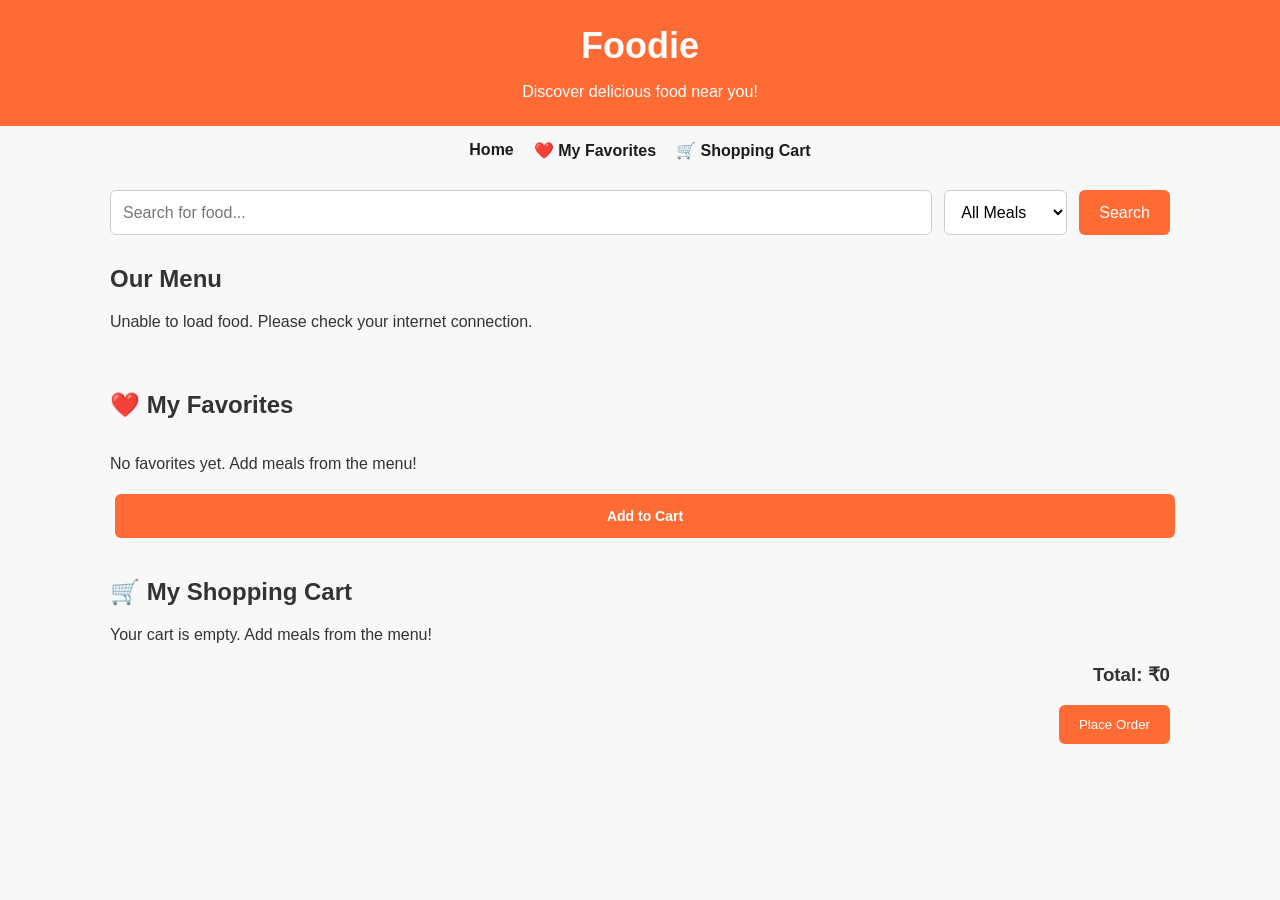
<file: index.html>
<!DOCTYPE html>
<html lang="en">
<head>
    <meta charset="UTF-8">
    <meta name="viewport" content="width=device-width, initial-scale=1.0">
    <title>Foodie - Online Food Ordering</title>
    <link rel="stylesheet" href="style.css">
</head>
<body>

    <header>
        <h1>Foodie</h1>
        <p>Discover delicious food near you!</p>
    </header>

    <nav>
    <a href="index.html">Home</a>
    <a href="favorites.html">❤️ My Favorites</a>
    <a href="cart.html">🛒 Shopping Cart</a>
</nav>

    <main>
        <section class="search-section">
            <input
                type="text"
                id="search-input"
                placeholder="Search for food..."
            >

            <select id="category-filter">
    <option value="all">All Meals</option>
    <option value="Chicken">Chicken</option>
    <option value="Seafood">Seafood</option>
    <option value="Vegetarian">Vegetarian</option>
    <option value="Beef">Beef</option>
    <option value="Dessert">Dessert</option>
</select>

            <button id="search-button">Search</button>
        </section>

        <section>
            <h2>Our Menu</h2>
            <p id="status-message">Loading food menu...</p>
            <div id="food-container"></div>
        </section>

        <section id="recipe-section" hidden>
    <button id="back-button">Back to Menu</button>
    <div id="recipe-container"></div>
</section>


<section id="favorites-section">
    <h2>❤️ My Favorites</h2>
    <div id="favorites-container"></div>
</section>


<button
    type="button"
    class="add-cart-button"
    data-cart-add="${meal.idMeal}"
>
    Add to Cart
</button>



<section id="cart-section">
    <h2>🛒 My Shopping Cart</h2>

    <div id="cart-container">
        <p>Your cart is empty.</p>
    </div>

    <div id="cart-summary">
        <h3>Total: ₹<span id="cart-total">0</span></h3>
        <button id="checkout-button" type="button">
            Place Order
        </button>
    </div>

    <p id="order-message" role="status"></p>
</section>

    </main>
    <script src="app.js" defer></script>

</body>
</html>
</file>
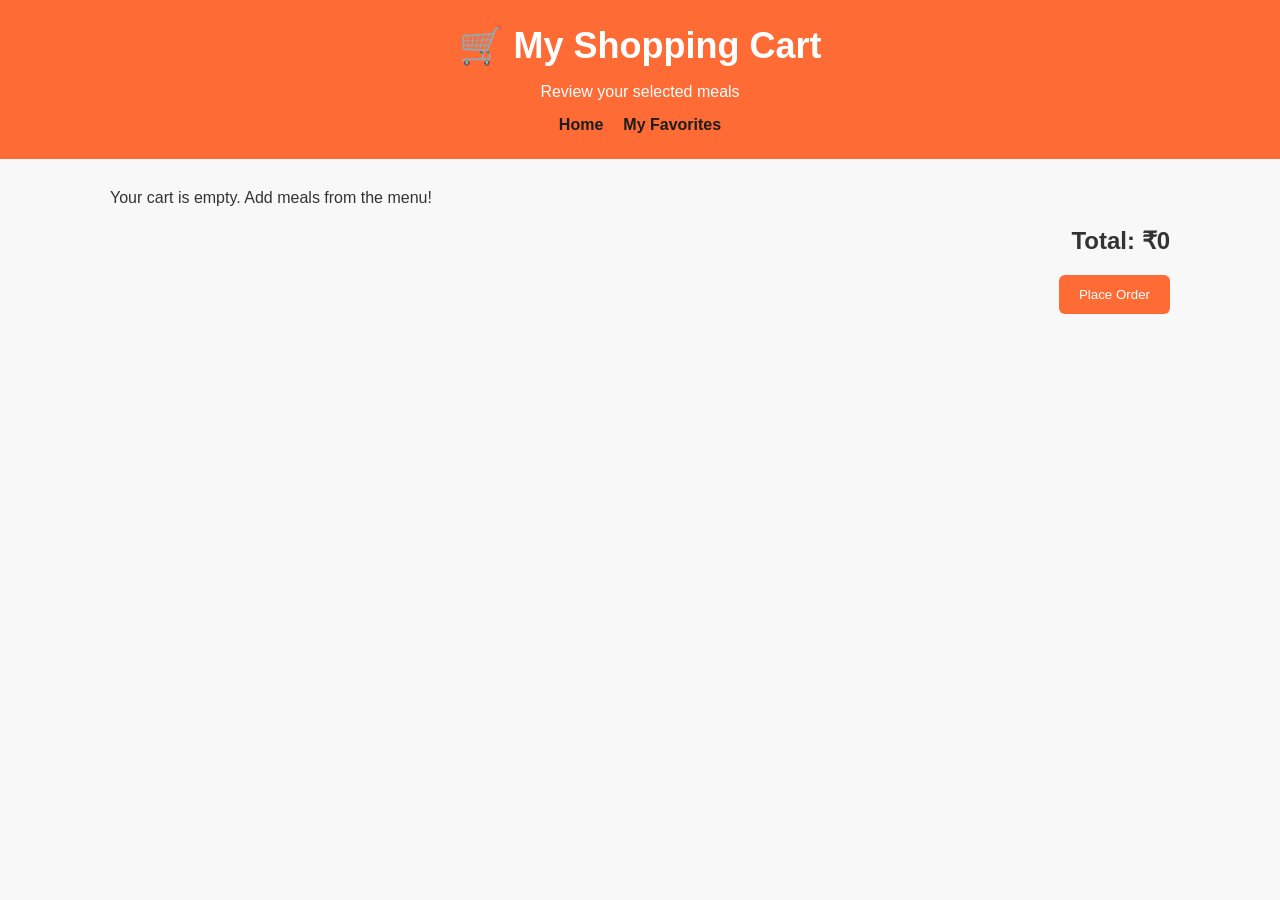
<file: cart.html>
<!DOCTYPE html>
<html lang="en">
<head>
    <meta charset="UTF-8">
    <meta name="viewport" content="width=device-width, initial-scale=1.0">
    <title>My Shopping Cart - Foodie</title>
    <link rel="stylesheet" href="style.css">
    <script src="app.js" defer></script>
</head>
<body>
    <header>
        <h1>🛒 My Shopping Cart</h1>
        <p>Review your selected meals</p>
        <nav>
            <a href="index.html">Home</a>
            <a href="favorites.html">My Favorites</a>
        </nav>
    </header>

    <main>
        <div id="cart-container"></div>

        <section id="cart-summary">
            <h2>Total: ₹<span id="cart-total">0</span></h2>
            <button id="checkout-button" type="button">Place Order</button>
            <p id="order-message" role="status"></p>
        </section>
    </main>
</body>
</html>
</file>
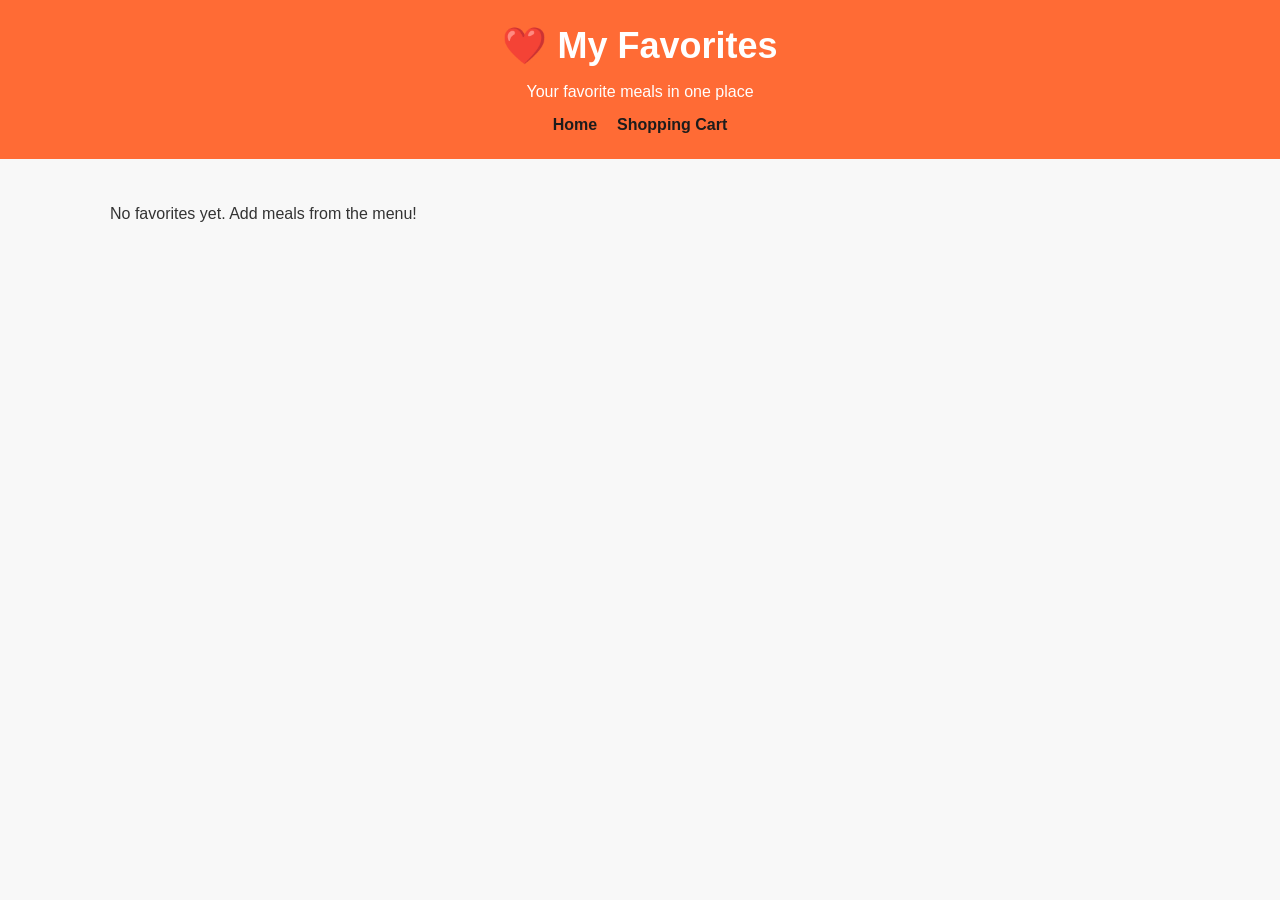
<file: favorites.html>
<!DOCTYPE html>
<html lang="en">
<head>
    <meta charset="UTF-8">
    <meta name="viewport" content="width=device-width, initial-scale=1.0">
    <title>My Favorites - Foodie</title>
    <link rel="stylesheet" href="style.css">
    <script src="app.js" defer></script>
</head>
<body>
    <header>
        <h1>❤️ My Favorites</h1>
        <p>Your favorite meals in one place</p>
        <nav>
            <a href="index.html">Home</a>
            <a href="cart.html">Shopping Cart</a>
        </nav>
    </header>

    <main>
        <p id="status-message"></p>
        <div id="favorites-container"></div>
    </main>
</body>
</html>
</file>
<file: style.css>
/* Apply basic styles to the entire page */
* {
    box-sizing: border-box;
}

body {
    margin: 0;
    font-family: Arial, sans-serif;
    background-color: #f8f8f8;
    color: #333;
}

/* Website heading section */
header {
    background-color: #ff6b35;
    color: white;
    text-align: center;
    padding: 25px;
}

header h1 {
    margin: 0;
    font-size: 36px;
}

header p {
    margin-bottom: 0;
    font-size: 16px;
}

/* Main content */
main {
    max-width: 1100px;
    margin: 30px auto;
    padding: 0 20px;
}

/* Search and category section */
.search-section {
    display: flex;
    gap: 12px;
    margin-bottom: 30px;
}

/* Search input */
#search-input {
    flex: 1;
    min-width: 0;
    padding: 12px;
    border: 1px solid #ccc;
    border-radius: 6px;
    font-size: 16px;
}

/* Category dropdown */
#category-filter {
    padding: 12px;
    border: 1px solid #ccc;
    border-radius: 6px;
    font-size: 16px;
    background-color: white;
}

/* Search button */
#search-button {
    padding: 12px 20px;
    border: none;
    border-radius: 6px;
    background-color: #ff6b35;
    color: white;
    font-size: 16px;
    cursor: pointer;
}

#search-button:hover {
    background-color: #e85520;
}

/* Menu heading */
h2 {
    margin-bottom: 20px;
}

/* Mobile responsive design */
@media (max-width: 600px) {
    .search-section {
        flex-direction: column;
    }

    #search-input,
    #category-filter,
    #search-button {
        width: 100%;
    }
}
/* Food cards layout */
#food-container {
    display: grid;
    grid-template-columns: repeat(auto-fit, minmax(220px, 1fr));
    gap: 20px;
}

/* Individual food card */
.food-card {
    background-color: white;
    border-radius: 10px;
    padding: 15px;
    box-shadow: 0 2px 8px rgba(0, 0, 0, 0.1);
}

.food-card img {
    width: 100%;
    border-radius: 8px;
}

.food-card h3 {
    margin-bottom: 8px;
}

#status-message {
    margin-bottom: 20px;
}

.food-card {
    cursor: pointer;
    transition: transform 0.2s ease;
}

.food-card:hover {
    transform: translateY(-5px);
}

#back-button {
    padding: 10px 16px;
    margin-bottom: 20px;
    background-color: #ff6b35;
    color: white;
    border: none;
    border-radius: 6px;
    cursor: pointer;
}

#recipe-container img {
    width: 100%;
    max-width: 400px;
    border-radius: 10px;
}

#recipe-container {
    background-color: white;
    padding: 20px;
    border-radius: 10px;
    line-height: 1.6;
}

/* Favorites section */
#favorites-section {
    margin-top: 40px;
}

#favorites-container {
    display: grid;
    grid-template-columns: repeat(auto-fit, minmax(220px, 1fr));
    gap: 20px;
}

.food-card {
    position: relative;
}

.favorite-icon {
    position: absolute;
    top: 10px;
    right: 10px;
    width: 40px;
    height: 40px;
    border: none;
    border-radius: 50%;
    background-color: white;
    color: #e63946;
    font-size: 25px;
    cursor: pointer;
    display: flex;
    align-items: center;
    justify-content: center;
    box-shadow: 0 2px 6px rgba(0, 0, 0, 0.15);
}

.favorite-icon:hover {
    transform: scale(1.1);
}



.add-cart-button,
.cart-card-controls {
    display: flex;
    align-items: center;
    justify-content: center;
    width: 100%;
    min-height: 44px;
    margin-top: 10px;
    padding: 6px 10px;
    box-sizing: border-box;
    background-color: #ff6b35;
    color: white;
    border: none;
    border-radius: 6px;
    font-size: 14px;
    font-weight: bold;
}

.add-cart-button {
    cursor: pointer;
}

.cart-card-controls {
    justify-content: space-between;
    gap: 6px;
}

.cart-card-controls span {
    flex: 1;
    text-align: center;
    font-size: 12px;
    font-weight: bold;
}

.cart-card-controls button {
    width: 30px;
    height: 30px;
    flex-shrink: 0;
    background-color: white;
    color: #ff6b35;
    border: none;
    border-radius: 4px;
    font-size: 18px;
    font-weight: bold;
    cursor: pointer;
}

.favorite-button:hover {
    background-color: #ffd0d0;
}


/* Shopping cart */
#cart-section {
    margin-top: 40px;
}

.cart-item {
    display: flex;
    align-items: center;
    gap: 15px;
    background-color: white;
    padding: 15px;
    margin-bottom: 12px;
    border-radius: 8px;
    box-shadow: 0 2px 6px rgba(0, 0, 0, 0.08);
}

.cart-item img {
    width: 90px;
    height: 90px;
    object-fit: cover;
    border-radius: 8px;
}

.cart-item-info {
    flex: 1;
}

.cart-item button,
#checkout-button {
    padding: 8px 12px;
    border: none;
    border-radius: 6px;
    cursor: pointer;
}

.cart-item button {
    background-color: #ffe5e5;
    color: #c62828;
}

#checkout-button {
    background-color: #ff6b35;
    color: white;
    padding: 12px 20px;
}

#cart-summary {
    margin-top: 20px;
    text-align: right;
}

@media (max-width: 600px) {
    .cart-item {
        flex-wrap: wrap;
    }

    #cart-summary {
        text-align: left;
    }
}


.add-cart-button {
    background-color: #ff6b35;
    color: white;
    border: none;
    padding: 10px 14px;
    border-radius: 6px;
    cursor: pointer;
    margin: 5px;
}

.add-cart-button:hover {
    background-color: #e85520;
}


nav {
    display: flex;
    justify-content: center;
    gap: 20px;
    flex-wrap: wrap;
    margin-top: 15px;
}

nav a {
    color: rgb(29, 28, 28);
    text-decoration: none;
    font-weight: bold;
}

nav a:hover {
    text-decoration: underline;
}

.cart-card-controls {
    display: flex;
    align-items: center;
    justify-content: space-between;
    gap: 8px;
    width: 100%;
    min-height: 42px;
    margin-top: 10px;
    padding: 5px 8px;
    box-sizing: border-box;
    background-color: #ff6b35;
    color: white;
    border-radius: 6px;
}

.cart-card-controls span {
    flex: 1;
    text-align: center;
    font-size: 12px;
    font-weight: bold;
}

.cart-card-controls button {
    flex-shrink: 0;
    width: 30px;
    height: 30px;
    border: none;
    border-radius: 4px;
    background-color: white;
    color: #ff6b35;
    font-size: 22px;
   
    cursor: pointer;
}

.cart-card-controls button:hover {
    background-color: #ffe5d9;
}
</file>
